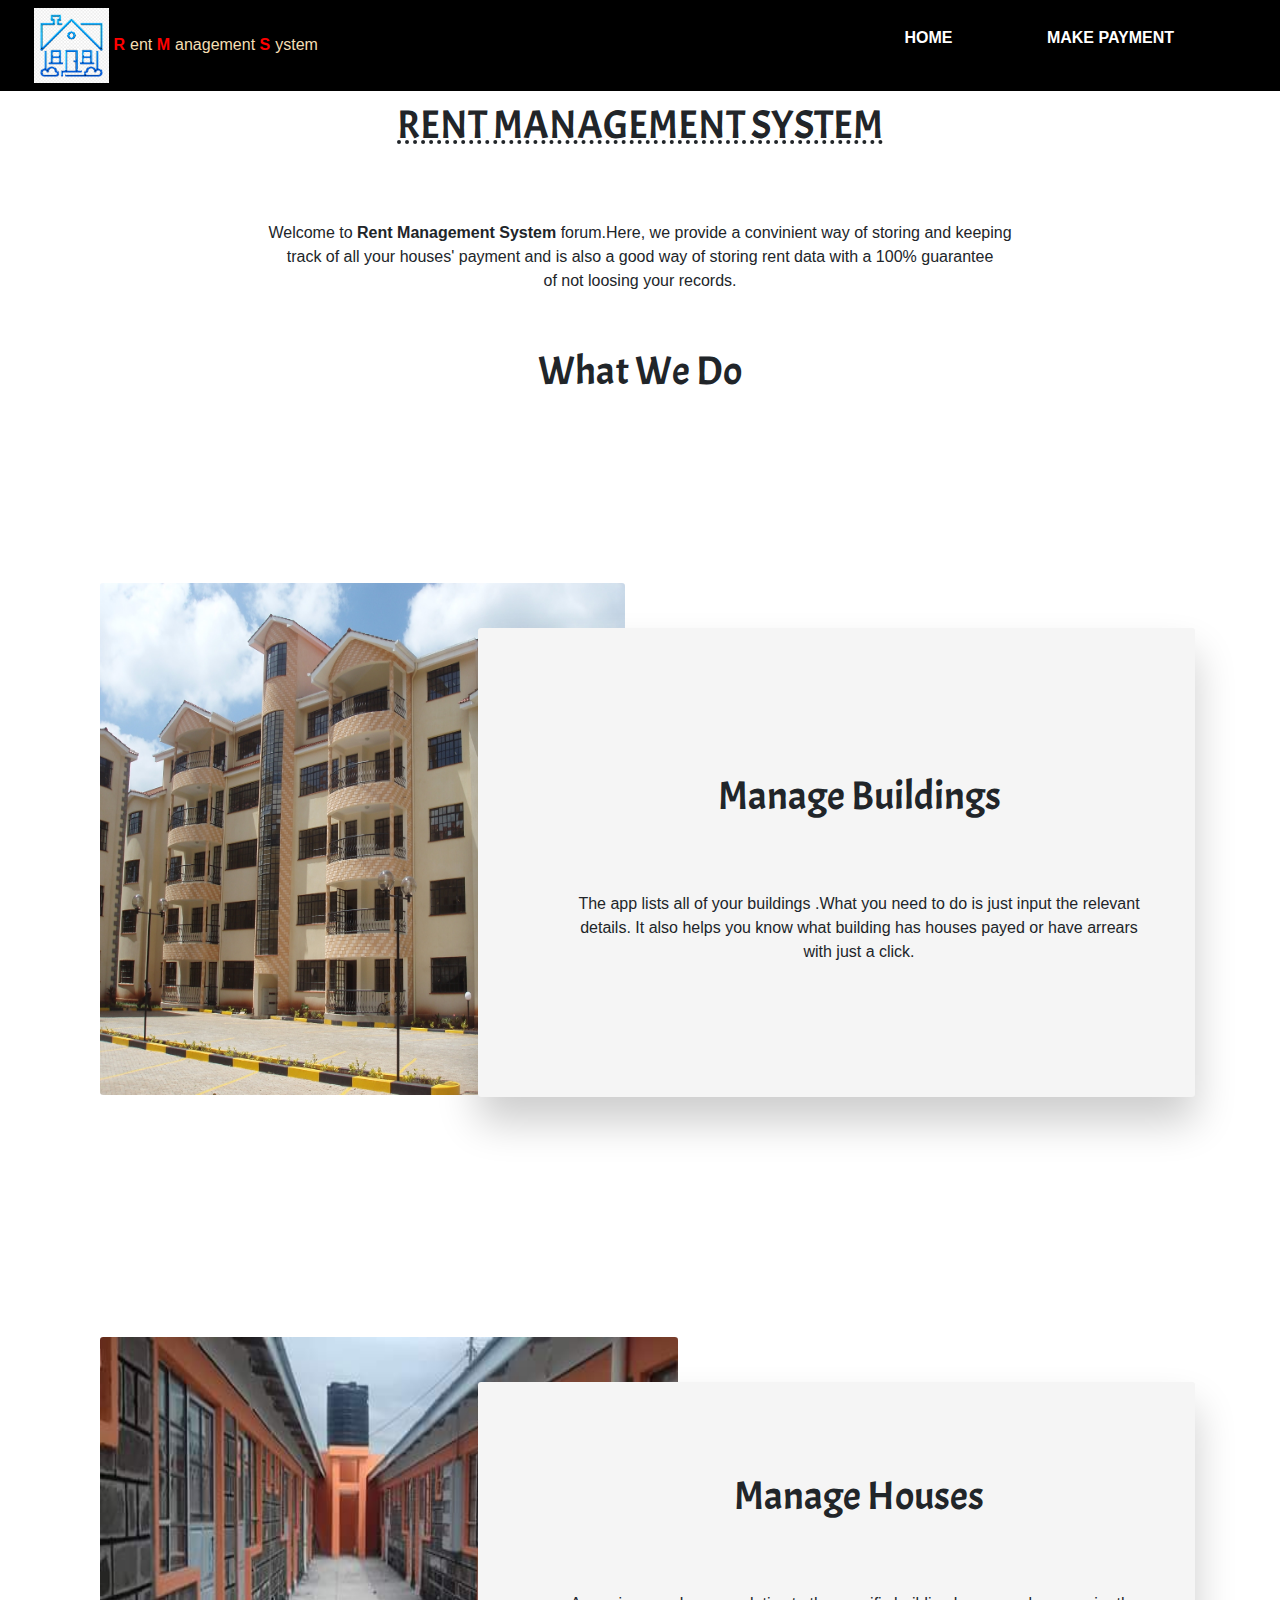
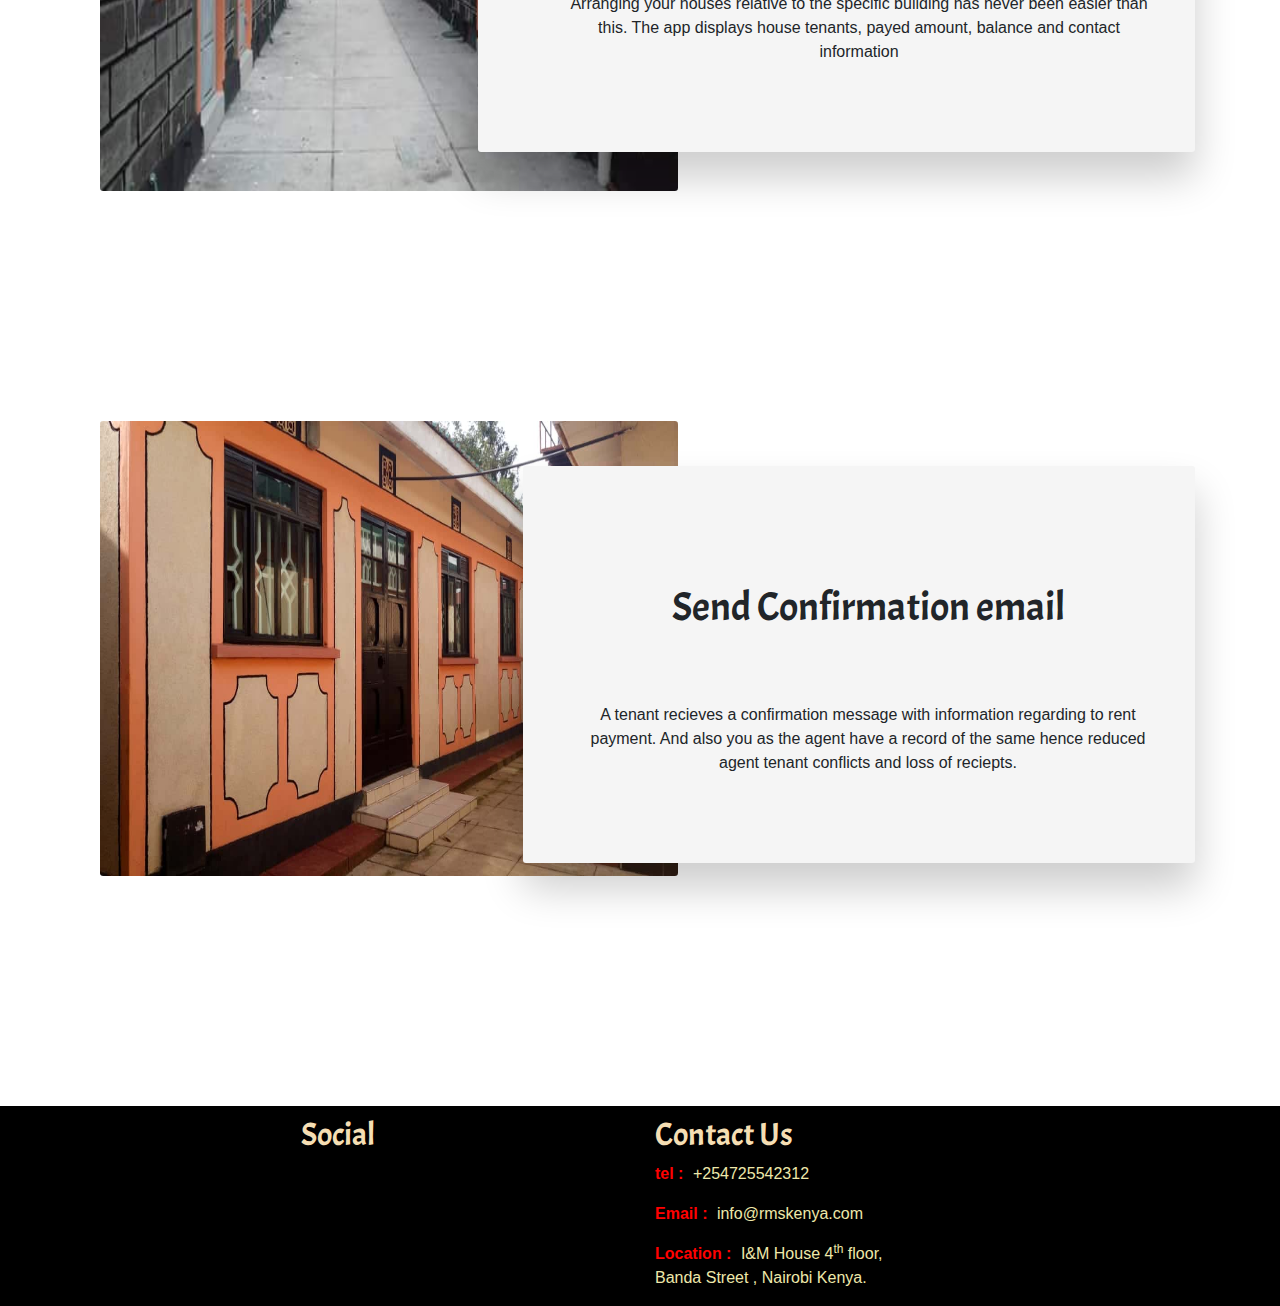
<file: index.html>
<!DOCTYPE html>
<html lang="en">

<head>
  <meta charset="UTF-8">
  <link rel="stylesheet" href="./css/bootstrap.css">
  <link rel="stylesheet" href="https://cdnjs.cloudflare.com/ajax/libs/font-awesome/5.15.1/css/all.css"
    integrity="sha512-f73UKwzP1Oia45eqHpHwzJtFLpvULbhVpEJfaWczo/ZCV5NWSnK4vLDnjTaMps28ocZ05RbI83k2RlQH92zy7A=="
    crossorigin="anonymous" />
  <link rel="stylesheet" href="./css/landing.css">
  <meta name="viewport" content="width=device-width, initial-scale=1.0">
  <title>R M S</title>
</head>

<body>
  <div class="navbar">
    <div class="logo ">
      <img src="./img/house.jpg">
      <p><span>R</span>ent <span>M</span>anagement <span>S</span>ystem</p>
    </div>
    <div class="nav">
      <ul>
        <li><a href="index.html">Home</a></li>
        <li><a href="houses.html">Make Payment</a></li>
      </ul>
    </div>
  </div>
  <div class="container-fluid">
    <div class="title">
      <h1>RENT MANAGEMENT SYSTEM</h1>
    </div>
    <div class="container about" id="about">
      <p>Welcome to <strong>Rent Management System</strong> forum.Here, we provide a convinient way of storing and
        keeping <br>
        track of all your houses' payment and is also a good way of storing rent data with a 100% guarantee <br>
        of not loosing your records.</p>
      <h1>What We Do</h1>
      <section class="section1">
        <div class="container text-center">
          <div class="row">
            <div class="col-md-6">
              <img src="./img/95521d1de176d76e05a1896467713776.jpg">
            </div>
            <div class="col-md-6">
              <div class="panel">
                <h1>Manage Buildings</h1>
                <p>The app lists all of your buildings .What you need to do is just input the relevant details.
                  It also helps you know what building has houses payed or have arrears with just a click.</p>
              </div>
            </div>
          </div>
        </div>
      </section>
      <section class="section2">
        <div class="container text-center">
          <div class="row">
            <div class="col-md-6">
              <img src="./img/house2.jpg">
            </div>
            <div class="col-md-6">
              <div class="panel text-left">
                <h1>Manage Houses</h1>
                <p>Arranging your houses relative to the specific building has never been easier than this.
                  The app displays house tenants, payed amount, balance and contact information
                </p>
              </div>
            </div>
          </div>
        </div>
      </section>
      <section class="section3">
        <div class="container text-center">
          <div class="row">
            <div class="col-md-6">
              <img src="./img/hous3.jpg">
            </div>
            <div class="col-md-6">
              <div class="panel text-left">
                <h1>Send Confirmation email</h1>
                <p>A tenant recieves a confirmation message with information regarding to rent payment.
                  And also you as the agent have a record of the same hence reduced agent tenant conflicts and loss of
                  reciepts.
                </p>
              </div>
            </div>
          </div>
        </div>
      </section>
    </div>
  </div>
  </div>
<footer>
  <div class="row">
    <div class="col-md-6 social">
      <h2>Social</h2>
      <i class="fab fa-facebook-f"></i> <br>
      <i class="fab fa-twitter"></i><br>
      <i class="fab fa-instagram"></i><br>
      <i class="fab fa-reddit-alien"></i><br>
      <i class="fab fa-youtube"></i><br>
    </div>
    <div class="col-md-6 dev" id="contact">
      <h2>Contact Us</h2>
      <p><span>tel :</span> +254725542312</p>
      <p><span>Email :</span> info@rmskenya.com</p>
      <p><span>Location :</span> I&M House 4<sup>th</sup> floor, <br>
        Banda Street , Nairobi Kenya.</p>
    </div>
  </div>
</footer>
</body>
</html>
</file>
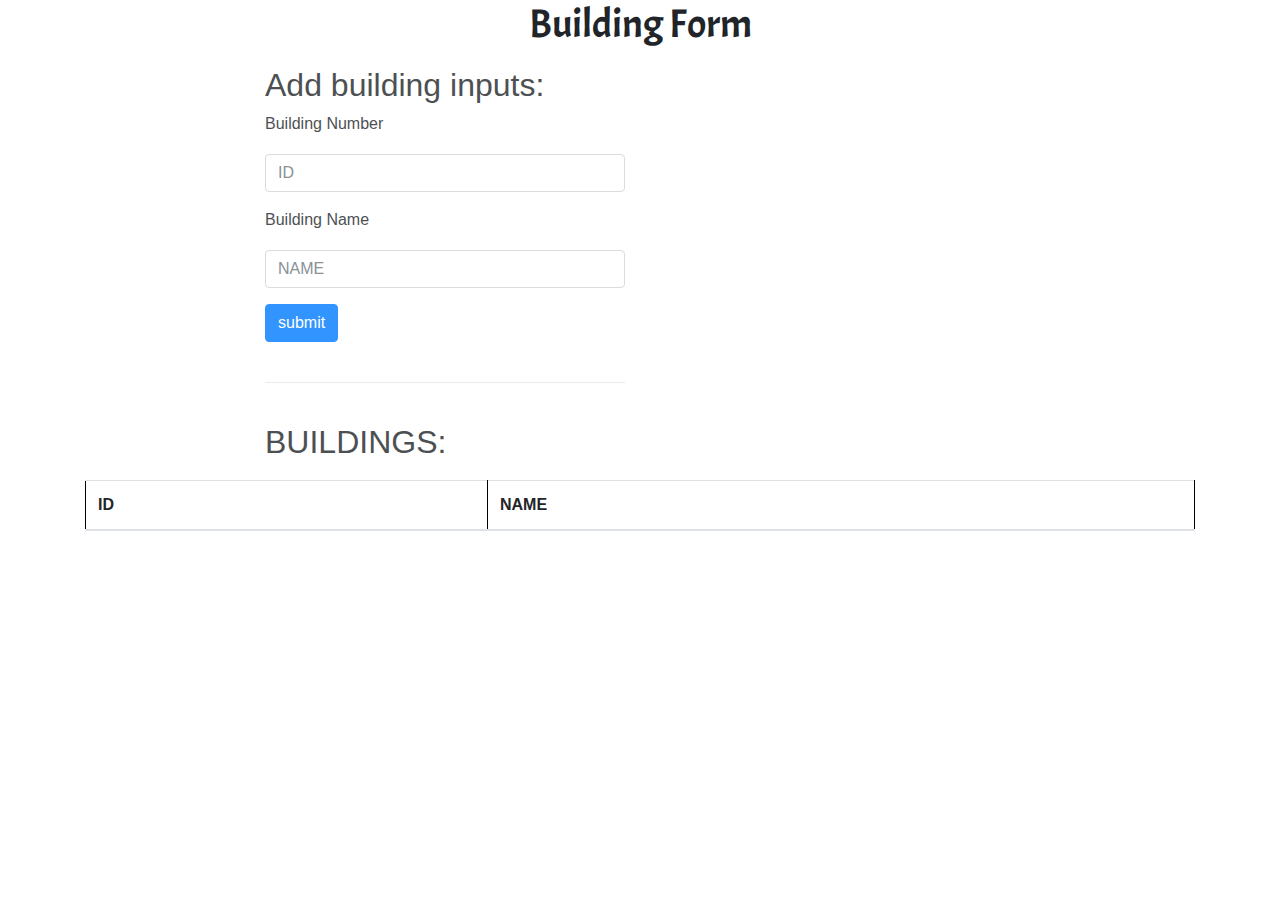
<file: apartments.html>
<!DOCTYPE html>
<html>
  <head>
    <link href="css/bootstrap.css" rel="stylesheet" type="text/css">
    <link href="css/styles.css" rel="stylesheet" type="text/css">
    <script src="js/script2.js"></script>
    <link href="js/script2.js" rel="stylesheet" type="text/js">

    <title>building inputs</title>
    <!-- Required meta tags -->
    <meta charset="utf-8">
    <meta name="viewport" content="width=device-width, initial-scale=1, shrink-to-fit=no">



  </head>
  <body>
    <div class="container">
      <h1>Building Form</h1>
       <div class="row">
        <div class="col-md-6">
          <h2>Add building inputs:</h2>
          <form id="add-building">
            <div class="form-group">
              <label for="buildingID">Building Number</label>
              <input type="number" name="buildingID" placeholder="ID" class="form-control" id="buildingID">
            </div>
            <div class="form-group">
              <label for="buildingName">Building Name</label>
              <input type="text" name="buildingName" placeholder="NAME" class="form-control" id="buildingName">
            </div>
            <button type="submit"id="btn-add" class="btn btn-primary">submit</button>
          </form>
          <br>
          <hr>
          <br>
          <h2>BUILDINGS:</h2>        
        </div>
       </div>    
      <table class="table">
        <thead>
          <tr>
           <th>ID</th>
           <th>NAME</th>
          </tr>
        </thead>
        <tbody id="buildings">
        

        </tbody>
      </table>
    <script src="https://code.jquery.com/jquery-3.3.1.slim.min.js" integrity="sha384-q8i/X+965DzO0rT7abK41JStQIAqVgRVzpbzo5smXKp4YfRvH+8abtTE1Pi6jizo" crossorigin="anonymous"></script>
    <script src="js/script2.js"></script>
    <link href="js/script2.js" rel="stylesheet" type="text/js">

  </body>
</html>
</file>
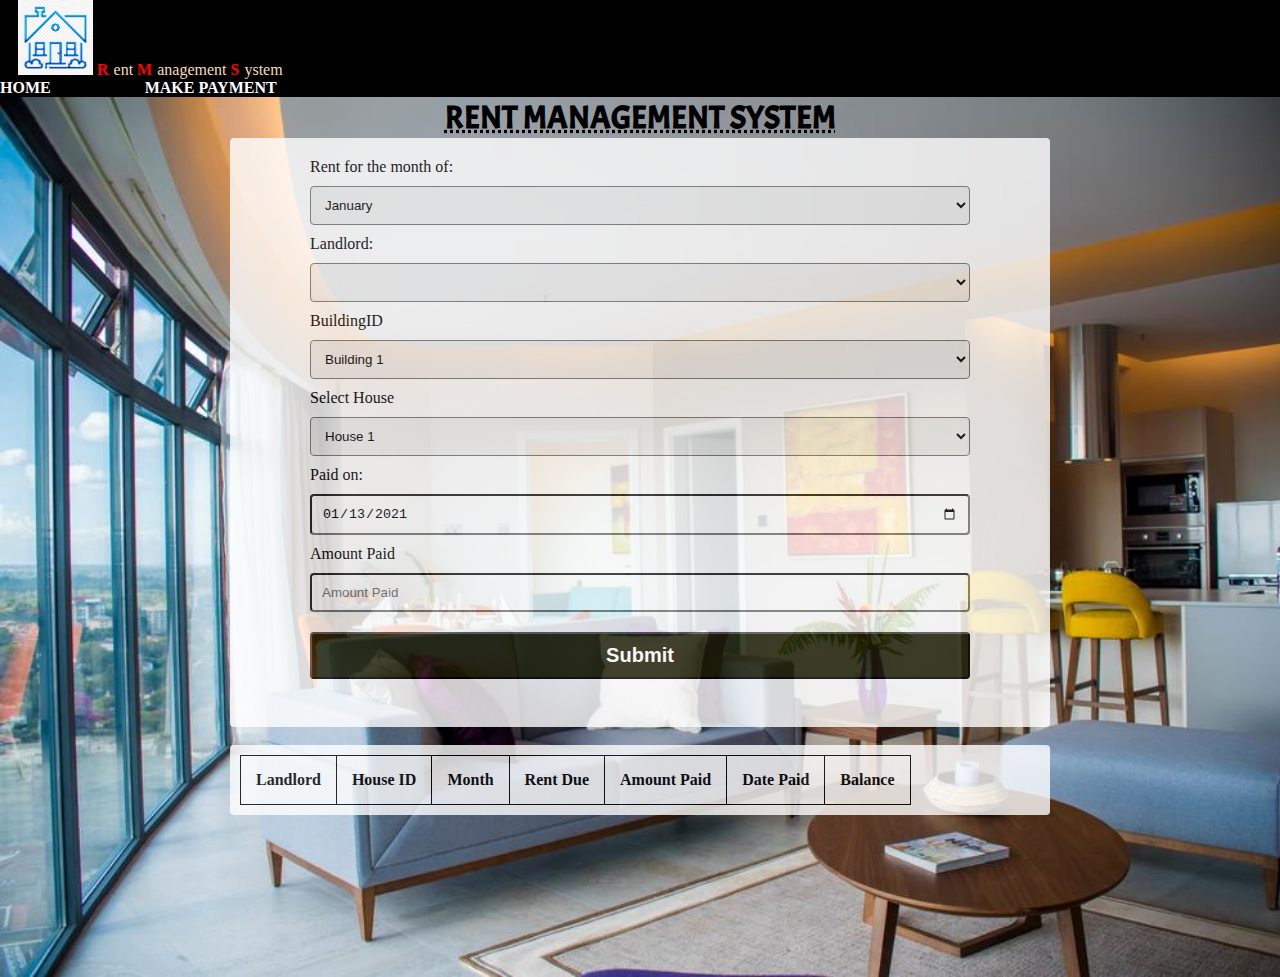
<file: houses.html>
<!DOCTYPE html>
<html lang="en">

<head>
  <meta charset="UTF-8">
  <meta name="viewport" content="width=device-width, initial-scale=1">
  <title>Rent Management System</title>
  <link rel="stylesheet" href="css/styles.css">
  <script src="https://code.jquery.com/jquery-3.3.1.min.js"></script>
  <script src="./js/scripts.js"></script>
</head>

<body>
  <div class="navbar">
    <div class="logo ">
      <img src="./img/house.jpg">
      <p><span>R</span>ent <span>M</span>anagement <span>S</span>ystem</p>
    </div>
    <div class="nav">
      <ul>
        <li><a href="index.html">Home</a></li>
        <li><a href="houses.html">Make Payment</a></li>
      </ul>
    </div>
  </div>
  <div class="body">
    <div class="container-fluid">
      <div class="title">
        <h1>RENT MANAGEMENT SYSTEM</h1>
      </div>
    </div>
    <div class="container-fluid">
  
      <div id="overlay" class="overlay">
        <form id="form">
          
          <label for="Month">Rent for the month of:</label>
          <select class="form-control" id="month">
            <option value="January">January</option>
            <option value="February">February</option>
            <option value="March">March</option>
            <option value="April">April</option>
            <option value="May">May</option>
            <option value="June">June</option>
            <option value="July">July</option>
            <option value="August">August</option>
            <option value="September">September</option>
            <option value="October">October</option>
            <option value="November">November</option>
            <option value="December">December</option>
          </select>
          <br>
          <label for="Landlord">Landlord:</label>
          <select class="form-control" id="landlord">
          </select>
          <br>
          
          <label for="BuildingID">BuildingID</label>
          <select id="building">
            <option value="Building1">Building 1</option>
            <option value="Building2">Building 2<option>
          </select>
          <br>
          <label for="houseID">Select House</label>
          <select class="form-control" id="houseID">
            <option value="1">House 1</option>
            <option value="2">House 2</option>
            <option value="3">House 3</option>
            <option value="4">House 4</option>
            <option value="5">House 5</option>
          </select>
          <br>
          <label for="paid">Paid on:</label>
          <input type="date" id="paid" name="paid" value="2021-01-13">
          <br>
          <label>Amount Paid</label>
          <input type="text" id="amount" name="" value="" placeholder="Amount Paid" required>
          <br>
          <input type="submit" name="submit" class="submit" placeholder="Submit" value="Submit">
          <br><br>
        </form>
      </div>
    </div>
    <br>
    <div class="row text-center">
      <table class="table">
        <thead>
          <tr>
            <th scope="col">Landlord</th>
            <th scope="col">House ID</th>
            <th scope="col">Month</th>
            <th scope="col">Rent Due</th>
            <th scope="col">Amount Paid</th>
            <th scope="col">Date Paid</th>
            <th scope="col">Balance</th>
          </tr>
        </thead>
        <tbody id="payments">
  
        </tbody>
      </table>
  
    </div>
    <br><br>
    <br>
    <br>
    <br>
    <br>
    <br>
    <br>
    <br>
  </div>
  
  <script src="./js/index.js"></script>
</body>


</html>
</file>
<file: css/landing.css>
@import url('https://fonts.googleapis.com/css2?family=Acme&display=swap');
@import url('https://fonts.googleapis.com/css2?family=Sofia&display=swap');
@import url('https://fonts.googleapis.com/css2?family=Acme&family=Kalam:wght@700&display=swap');
*{
    margin: 0;
    padding: 0;
}
h1{
    font-family: 'Acme', sans-serif;
    text-align: center;
}
.title h1{
    margin-top: 10px;
    text-decoration: underline dotted;
}
.logo{
    margin-left: 2vmin;
    border-radius: 8px;
}
span{
    color: Red;
    font-weight: 700;
    padding-right: 5px;
}
.collapse{
    margin-left: 70vmin;
}
.about p{
    text-align: center;
    margin-top: 8vmin;
}
.about h1{
    margin-top: 6vmin;
}
.logo img{
    height: 75px;
    display: inline;
}
.logo p{
    display: inline-block;
    color: wheat;
}
.navbar{
    background-color: black;
}
.nav ul li {
    display: inline-block;
    padding-right: 10vmin;
}
.nav ul li a{
    color: #fff;
    text-transform: uppercase;
    font-weight: 700;
    text-decoration: none;
}
.nav ul li a:hover{
    color: black;
    background-color: #fff;
    padding-top: 15px;
    border-radius: 11px;
    padding-bottom: 18px;
    font-weight: 700;
    text-decoration: none;
}
.col-md-6 img{
    height: 130%;
    width: 100%;
}
/* section1 */
.section1{
    padding: 20vmin 0;
}
.section1 .row .col-md-6 img{
    width: 100%;
    border-radius: 0.2em;
}
.section1 .row .col-md-6 :last-child{
    position: relative;
}
.section1 .row .col-md-6 .panel{
    position: absolute;
    top: 5vmin;
    left: -18vmin;
    background: whitesmoke;
    border-radius: 3px;
    text-align: left;
    padding: 10vmin 5vmin 13vmin 10vmin;
    box-shadow: 0 25px 42px rgba(0,0,0,0.2);
}
/* section2 */
.section2{
    padding: 20vmin 0;
}
.section2 .row .col-md-6 img{
    width: 110%;
    height: 140%;
    border-radius: 0.2em;
}
.section2 .row .col-md-6 :last-child{
    position: relative;
}
.section2 .row .col-md-6 .panel{
    position: absolute;
    top: 5vmin;
    left: -18vmin;
    background: whitesmoke;
    border-radius: 3px;
    text-align: left;
    padding: 4vmin 5vmin 8vmin 10vmin;
    box-shadow: 0 25px 42px rgba(0,0,0,0.2);
}
/* section3 */
.section3{
    padding: 20vmin 0;
    margin-bottom: 20vmin;
}
.section3 .row .col-md-6 img{
    width: 110%;
    height: 140%;
    border-radius: 0.2em;
}
.section3 .row .col-md-6 :last-child{
    position: relative;
}
.section3 .row .col-md-6 .panel{
    position: absolute;
    top: 5vmin;
    left: -13vmin;
    background: whitesmoke;
    border-radius: 3px;
    text-align: left;
    padding: 7vmin 5vmin 8vmin 7vmin;
    box-shadow: 0 25px 42px rgba(0,0,0,0.2);
}
/* footer */
footer{
    background-color: black;
}
footer .social{
    color: palegoldenrod;
}
footer h2{
    padding-top: 10px;
    color: wheat;
    font-family: 'Acme', sans-serif;
}
footer .social i{
    padding-right: 10px;
    color: red;
    height: 2vmin;
}
footer .social{
    left: 25px;
    align-items: center;
    text-align: center;
}
.dev{
    color: palegoldenrod;
}
label{
    font-weight: 700;
    padding-top: 10px;
    align-content: center;
}
.btn{
    background-color: black;
    color: blanchedalmond;
}
</file>
<file: css/styles.css>
@import url('https://fonts.googleapis.com/css2?family=Acme&display=swap');
@import url('https://fonts.googleapis.com/css2?family=Sofia&display=swap');
@import url('https://fonts.googleapis.com/css2?family=Acme&family=Kalam:wght@700&display=swap');
*{
    margin: 0;
    padding: 0;
}
h1{
    font-family: 'Acme', sans-serif;
    text-align: center;
}
.title h1{
    margin-top: 10px;
    text-decoration: underline dotted;
}
.logo{
    margin-left: 2vmin;
    border-radius: 8px;
    display: inline;
}
span{
    color: Red;
    font-weight: 700;
    padding-right: 5px;
}
.collapse{
    margin-left: 70vmin;
}
.about p{
    text-align: left;
    margin-top: 8vmin;
}
.about h1{
    margin-top: 6vmin;
}
.logo img{
    height: 75px;
    display: inline;
}
.logo p{
    display: inline-block;
    color: wheat;
}
.navbar{
    background-color: black;
}
.nav ul li {
    display: inline-block;
    padding-right: 10vmin;
}
.nav ul li a{
    color: #fff;
    text-transform: uppercase;
    font-weight: 700;
    text-decoration: none;
}
.nav ul li a:hover{
    color: black;
    background-color: #fff;
    padding-top: 15px;
    border-radius: 11px;
    padding-bottom: 18px;
    font-weight: 700;
    text-decoration: none;
}
.col-md-6 img{
    height: 130%;
    width: 100%;
}
footer{
    background-color: black;
}
footer h2{
    padding-top: 10px;
    color: wheat;
    font-family: 'Kalam', sans-serif;
    text-align: center;
}
footer .social i{
    padding-right: 10px;
    color: red;
    height: 30vmin;
}
footer .social{
    left: 25px;
    align-items: center;
    text-align: center;
}
.dev{
    color: palegoldenrod;
}

#form{
  margin: auto;
  background: #FFFFFF;
  max-width: 660px;
  padding: 10px;
  border-radius: 4px;
}

.body{
  background-image: url('../img/Apart.jpg');
  background-repeat: no-repeat;
  background-size: cover;
  margin-top: -10px;

}
.overlay{
  margin: auto;
  background: #FFFFFF;
  opacity: .8;
  max-width: 800px;
  padding: 10px;
  border-radius: 4px;

}
input{
  display: inline-block;
  width: 100%;
  padding: 10px;
  box-sizing: border-box;
  border-radius: 4px;
  margin: 10px 0;
}

select{
  display: inline-block;
  width: 100%;
  padding: 10px;
  box-sizing: border-box;
  border-radius: 4px;
  margin: 10px 0;
}
.submit{
  background-color: rgb(27, 27, 2);
  color: #fff;
  font-size: 20px;
  text-align: center;
  cursor: pointer;
  font-weight: bold;
}
.row{
  margin: auto;
  background: #FFFFFF;
  opacity: .8;
  max-width: 800px;
  padding: 10px;
  border-radius: 4px;
}

table, th, td {
  border: 1px solid black;
  border-collapse: collapse;
}

th, td {
  padding: 15px;
}

th {
  text-align: left;
}
 .show-onclick{
   display: none;
 }
</file>
